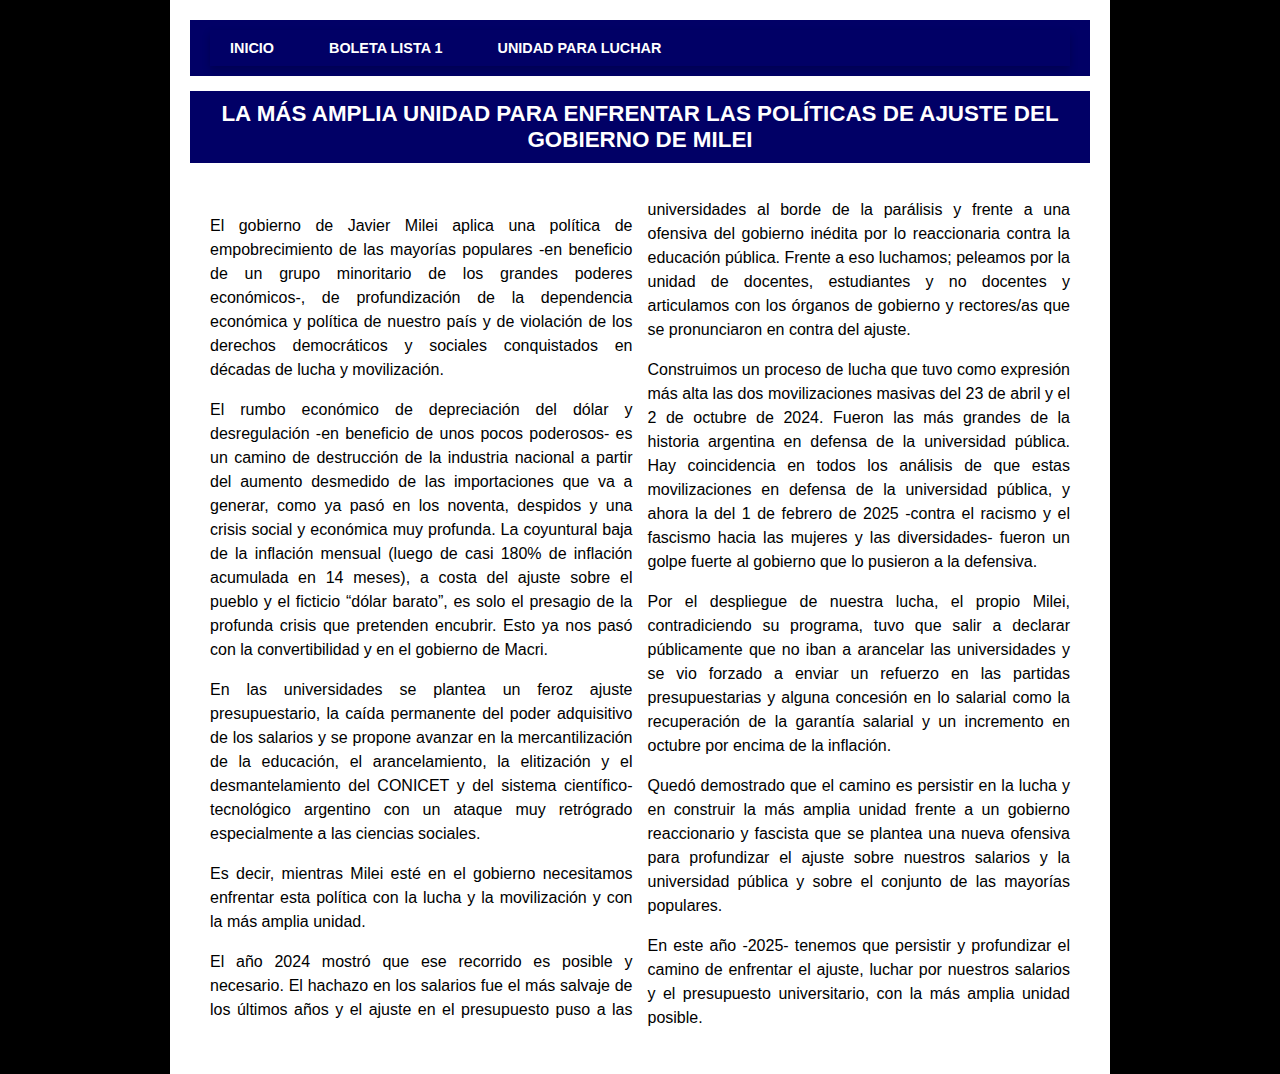
<file: index.html>
<!DOCTYPE html>
<html lang="es">
<head>
    <meta charset="UTF-8">
    <meta name="viewport" content="width=device-width, initial-scale=1.0">
    <title>Elecciones 2025</title>
    <link rel="stylesheet" href="styles.css">
    
    <!-- Open Graph Meta Tags -->
    <meta property="og:title" content="Elecciones 2025 - Unidad para enfrentar el ajuste">
    <meta property="og:description" content="Luchamos por la unidad de la docencia de las universidades nacionales.">
    <meta property="og:image" content="https://fudu.ar.nf/images/unidad.jpg">
    <meta property="og:url" content="https://fudu.ar.nf/">
    <meta property="og:type" content="website">
    <meta property="og:locale" content="es_ES">
</head>
<body>
    <div class="container">
        <!-- Menú de navegación -->
        <header id="menu-container"></header>

        <main>
            <h1 class="header">La más amplia unidad para enfrentar las políticas de ajuste del gobierno de Milei</h1>
            <section class="content">
                <p>El gobierno de Javier Milei aplica una política de <span class="highlight">empobrecimiento</span> de las
                    mayorías populares -en beneficio de un grupo minoritario de los grandes poderes económicos-, de <span
                        class="highlight">profundización de la dependencia</span> económica y política de nuestro país y de
                    <span class="highlight">violación de los derechos</span> democráticos y sociales conquistados en décadas
                    de lucha y movilización.</p>
                <p>El rumbo económico de depreciación del dólar y desregulación -en beneficio de unos pocos poderosos- es un
                    camino de <span class="highlight">destrucción de la industria nacional</span> a partir del aumento
                    desmedido de las importaciones que va a generar, como ya pasó en los noventa, <span
                        class="highlight">despidos y una crisis social y económica muy profunda</span>. La coyuntural baja
                    de la inflación mensual (luego de casi 180% de inflación acumulada en 14 meses), a costa del ajuste
                    sobre el pueblo y el ficticio “dólar barato”, es solo el presagio de la profunda crisis que pretenden
                    encubrir. Esto ya nos pasó con la convertibilidad y en el gobierno de Macri.</p>
                <p>En las universidades se plantea un feroz ajuste presupuestario, la caída permanente del poder adquisitivo
                    de los salarios y se propone avanzar en la mercantilización de la educación, el arancelamiento, la
                    elitización y el desmantelamiento del CONICET y del sistema científico-tecnológico argentino con un
                    ataque muy retrógrado especialmente a las ciencias sociales.</p>
                <p>Es decir, mientras Milei esté en el gobierno necesitamos <span class="highlight">enfrentar esta política
                        con la lucha y la movilización y con la más amplia unidad.</span></p>
                <p>El año 2024 mostró que ese recorrido es posible y necesario. El hachazo en los salarios fue el más
                    salvaje de los últimos años y el ajuste en el presupuesto puso a las universidades al borde de la
                    parálisis y frente a una ofensiva del gobierno inédita por lo reaccionaria contra la educación pública.
                    <span class="highlight">Frente a eso luchamos</span>; peleamos por la unidad de docentes, estudiantes y
                    no docentes y articulamos con los órganos de gobierno y rectores/as que se pronunciaron en contra del
                    ajuste.</p>
                <p>Construimos un proceso de lucha que tuvo como expresión más alta las dos movilizaciones masivas del 23 de
                    abril y el 2 de octubre de 2024. <span class="highlight">Fueron las más grandes de la historia argentina
                        en defensa de la universidad pública.</span> Hay coincidencia en todos los análisis de que estas
                    movilizaciones en defensa de la universidad pública, y ahora la del 1 de febrero de 2025 -contra el
                    racismo y el fascismo hacia las mujeres y las diversidades- <span class="highlight">fueron un golpe
                        fuerte al gobierno</span> que lo pusieron a la defensiva.</p>
                <p>Por el despliegue de nuestra lucha, el propio Milei, contradiciendo su programa, tuvo que salir a
                    declarar públicamente que no iban a arancelar las universidades y se vio forzado a enviar un refuerzo en
                    las partidas presupuestarias y alguna concesión en lo salarial como la recuperación de la garantía
                    salarial y un incremento en octubre por encima de la inflación.</p>
                <p><span class="highlight">Quedó demostrado que el camino es persistir en la lucha y en construir la más
                        amplia unidad</span> frente a un gobierno reaccionario y fascista que se plantea una nueva ofensiva
                    para profundizar el ajuste sobre nuestros salarios y la universidad pública y sobre el conjunto de las
                    mayorías populares.</p>
                <p>En este año -2025- tenemos que persistir y profundizar el camino de <span class="highlight">enfrentar el
                        ajuste, luchar por nuestros salarios y el presupuesto universitario, con la más amplia unidad
                        posible.</span></p>
    
            </section>
        </main>

        <!-- Pie de página -->
        <footer id="footer-container"></footer>
    </div>

    <script>
        // Cargar el menú de navegación desde menu.html
        fetch("menu.html")
            .then(response => response.text())
            .then(data => {
                document.getElementById("menu-container").innerHTML = data;
                setupMenu(); // Llamar a la función para inicializar el menú después de cargarlo
            })
            .catch(error => console.error("Error cargando el menú:", error));

        function setupMenu() {
            const toggleButton = document.querySelector(".menu-toggle");
            const navMenu = document.querySelector("#nav-menu");

            if (toggleButton && navMenu) {
                toggleButton.addEventListener("click", function () {
                    navMenu.classList.toggle("active");
                });
            }

            // Resaltar la página activa
            document.querySelectorAll(".nav-link").forEach(link => {
                if (window.location.href.includes(link.getAttribute("href"))) {
                    link.classList.add("active-link");
                }
            });
        }
    </script>
</body>
</html>
</file>
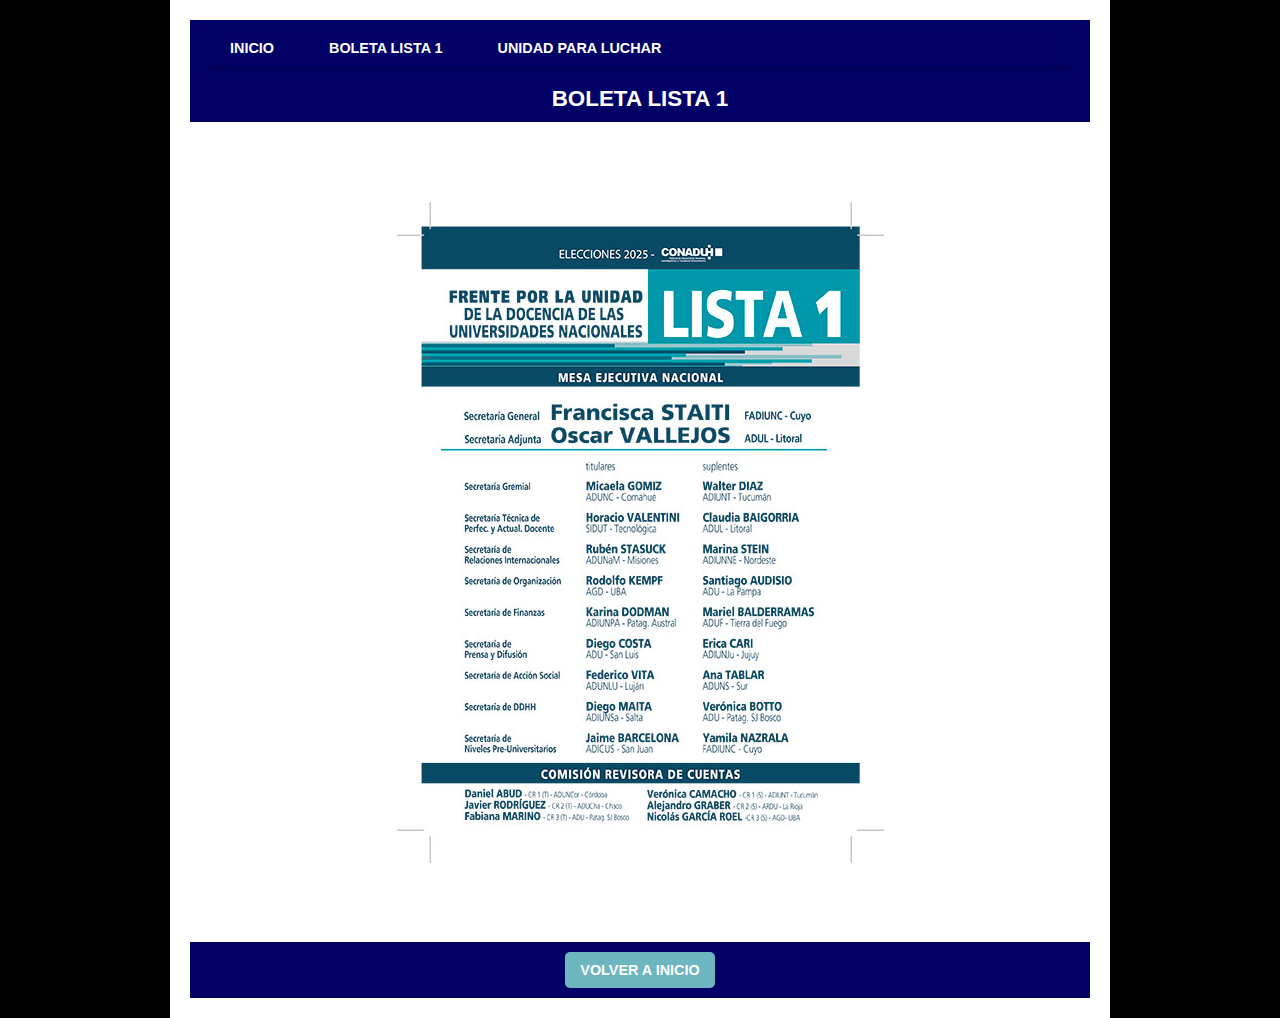
<file: articulos/boleta-lista-1.html>
<!DOCTYPE html>
<html lang="es">

<head>
    <meta charset="UTF-8">
    <meta name="viewport" content="width=device-width, initial-scale=1.0">
    <title>Unidad para Luchar</title>
    <link rel="stylesheet" href="../styles.css">
</head>

<body>
    <div class="container">
        <header id="menu-container"></header>
        <!-- Contenedor del menú -->
<header id="menu-container"></header>

<script>
    // Cargar el menú de navegación desde menu.html en cualquier página
    fetch("../menu.html")
        .then(response => response.text())
        .then(data => {
            document.getElementById("menu-container").innerHTML = data;
            setupMenu(); // Llamar a la función para inicializar el menú después de cargarlo
        })
        .catch(error => console.error("Error cargando el menú:", error));

    function setupMenu() {
        setTimeout(() => {
            const toggleButton = document.querySelector(".menu-toggle");
            const navMenu = document.querySelector("#nav-menu");

            if (toggleButton && navMenu) {
                toggleButton.addEventListener("click", function () {
                    navMenu.classList.toggle("active");
                });
            }

            // Resaltar la página activa
            document.querySelectorAll(".nav-link").forEach(link => {
                if (window.location.href.includes(link.getAttribute("href"))) {
                    link.classList.add("active-link");
                }
            });
        }, 500);
    }
</script>

        <header class="header">

            BOLETA LISTA 1
        </header>
        
            <div class="image-container">
                <img src="../images/boletaLista1.jpg" alt="Boleta Lista 1">
            </div>
            
        
        <footer class="footer">
            <a href="../index.html" class="btn">VOLVER A INICIO</a>
        </footer>
    </div>
    <script>
        // Cargar el menú de navegación desde la ruta correcta
        fetch("../menu.html")  // Subir un nivel en la estructura de carpetas
            .then(response => response.text())
            .then(data => {
                document.getElementById("menu-container").innerHTML = data;
            })
            .catch(error => console.error("Error cargando el menú:", error));
    </script>
</body>

</html>
</file>
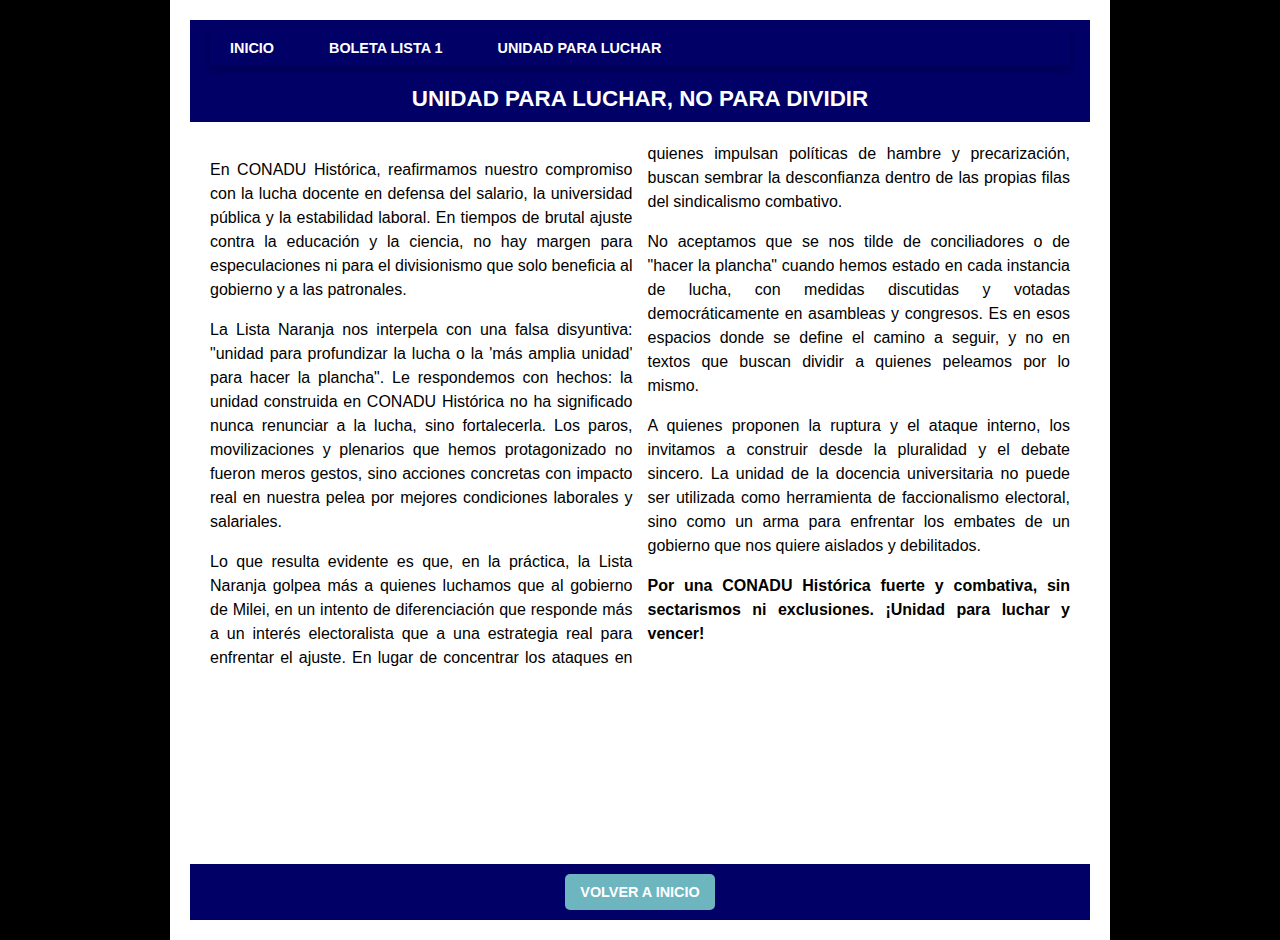
<file: articulos/unidad-para-luchar.html>
<!DOCTYPE html>
<html lang="es">
<head>
    <meta charset="UTF-8">
    <meta name="viewport" content="width=device-width, initial-scale=1.0">
    <title>Unidad para Luchar</title>
    <link rel="stylesheet" href="../styles.css">
    <meta property="og:title" content="Unidad para luchar">
    <meta property="og:description" content="Luchamos por la unidad de la docencia de las universidades nacionales.">
    <meta property="og:image" content="https://fudu.ar.nf/images/para-accion.jpg">
    <meta property="og:url" content="https://fudu.ar.nf/unidad-para-luchar.html">
    <meta property="og:type" content="website">
    <meta property="og:locale" content="es_ES">
</head>
<body>
    <div class="container">
        <header id="menu-container"></header>
        <!-- Contenedor del menú -->
<header id="menu-container"></header>

<script>
    // Cargar el menú de navegación desde menu.html en cualquier página
    fetch("../menu.html")
        .then(response => response.text())
        .then(data => {
            document.getElementById("menu-container").innerHTML = data;
            setupMenu(); // Llamar a la función para inicializar el menú después de cargarlo
        })
        .catch(error => console.error("Error cargando el menú:", error));

    function setupMenu() {
        setTimeout(() => {
            const toggleButton = document.querySelector(".menu-toggle");
            const navMenu = document.querySelector("#nav-menu");

            if (toggleButton && navMenu) {
                toggleButton.addEventListener("click", function () {
                    navMenu.classList.toggle("active");
                });
            }

            // Resaltar la página activa
            document.querySelectorAll(".nav-link").forEach(link => {
                if (window.location.href.includes(link.getAttribute("href"))) {
                    link.classList.add("active-link");
                }
            });
        }, 500);
    }
</script>

        <header class="header">
            
            UNIDAD PARA LUCHAR, NO PARA DIVIDIR
        </header>
        <div class="content">
            <p>En CONADU Histórica, reafirmamos nuestro compromiso con la lucha docente en defensa del salario, la universidad pública y la estabilidad laboral. En tiempos de brutal ajuste contra la educación y la ciencia, no hay margen para especulaciones ni para el divisionismo que solo beneficia al gobierno y a las patronales.</p>
            <p>La Lista Naranja nos interpela con una falsa disyuntiva: "unidad para profundizar la lucha o la 'más amplia unidad' para hacer la plancha". Le respondemos con hechos: la unidad construida en CONADU Histórica no ha significado nunca renunciar a la lucha, sino fortalecerla. Los paros, movilizaciones y plenarios que hemos protagonizado no fueron meros gestos, sino acciones concretas con impacto real en nuestra pelea por mejores condiciones laborales y salariales.</p>
            <p>Lo que resulta evidente es que, en la práctica, la Lista Naranja golpea más a quienes luchamos que al gobierno de Milei, en un intento de diferenciación que responde más a un interés electoralista que a una estrategia real para enfrentar el ajuste. En lugar de concentrar los ataques en quienes impulsan políticas de hambre y precarización, buscan sembrar la desconfianza dentro de las propias filas del sindicalismo combativo.</p>
            <p>No aceptamos que se nos tilde de conciliadores o de "hacer la plancha" cuando hemos estado en cada instancia de lucha, con medidas discutidas y votadas democráticamente en asambleas y congresos. Es en esos espacios donde se define el camino a seguir, y no en textos que buscan dividir a quienes peleamos por lo mismo.</p>
            <p>A quienes proponen la ruptura y el ataque interno, los invitamos a construir desde la pluralidad y el debate sincero. La unidad de la docencia universitaria no puede ser utilizada como herramienta de faccionalismo electoral, sino como un arma para enfrentar los embates de un gobierno que nos quiere aislados y debilitados.</p>
            <p><strong>Por una CONADU Histórica fuerte y combativa, sin sectarismos ni exclusiones. ¡Unidad para luchar y vencer!</strong></p>
        </div>
        <footer class="footer">
            <a href="../index.html" class="btn">VOLVER A INICIO</a>
        </footer>
    </div>
    <script>
        // Cargar el menú de navegación desde la ruta correcta
        fetch("../menu.html")  // Subir un nivel en la estructura de carpetas
            .then(response => response.text())
            .then(data => {
                document.getElementById("menu-container").innerHTML = data;
            })
            .catch(error => console.error("Error cargando el menú:", error));
    </script>
    </body>
    
</html>
</file>
<file: styles.css>
/* General */
body {
    font-family: Arial, sans-serif;
    margin: 0;
    padding: 0;
    background-color: #000;
    color: white;
    display: flex;
    justify-content: center;
    align-items: center;
    min-height: 100vh;
}

/* Contenedor principal */
.container {
    max-width: 900px;
    width: 100%;
    min-height: 100vh;
    display: flex;
    flex-direction: column;
    justify-content: space-between;
    background: white;
    padding: 20px;
    box-shadow: 0px 0px 10px rgba(0, 0, 0, 0.1);
}

/* Encabezado */
.header {
    background: #010066;
    color: white;
    text-align: center;
    padding: 10px;
    font-size: 1.4em;
    font-weight: bold;
    text-transform: uppercase;
}

/* Menú de navegación */
.navbar {
    background: #010066;
    display: flex;
    justify-content: space-between;
    align-items: center;
    padding: 10px 20px;
    position: relative;
}

/* Ocultar menú en móviles por defecto */
#nav-menu {
    display: none;
    position: absolute;
    top: 50px;
    left: 0;
    width: 100%;
    background: #010066;
    box-shadow: 0px 4px 8px rgba(0, 0, 0, 0.2);
    transition: max-height 0.3s ease-in-out;
    max-height: 0;
    overflow: hidden;
}

/* Mostrar menú cuando se active en móviles */
#nav-menu.active {
    display: flex;
    flex-direction: column;
    text-align: center;
    max-height: 500px;
    padding: 10px 0;
}

/* Estilos del menú */
.navbar ul {
    list-style: none;
    margin: 0;
    padding: 0;
    text-align: center;
    background: #010066; /* Fondo azul */
}

/* Hacer que los enlaces del menú sean blancos */
.navbar ul li a {
    text-decoration: none;
    color: white !important;  /* Fuerza el color blanco */
    font-weight: bold;
    text-transform: uppercase;
    display: block;
    padding: 8px 12px;
    transition: background 0.3s;
}

.navbar ul li a:hover {
    background: #6DB6BF;
    border-radius: 5px;
}

/* Resaltar la página activa */
.active-link {
    color: yellow !important; /* Resaltar página activa en amarillo */
    border-bottom: 2px solid yellow;
}

/* Botón del menú hamburguesa */
.menu-toggle {
    display: block;
    cursor: pointer;
    font-size: 1.8em;
    color: white;
    background: none;
    border: none;
    padding: 10px;
}

/* Ocultar menú hamburguesa en escritorio */
@media (min-width: 768px) {
    .menu-toggle {
        display: none !important;
    }

    #nav-menu {
        display: flex !important;
        position: static;
        max-height: none;
        flex-direction: row; /* Menú en línea */
    }

    .navbar ul {
        display: flex;
        align-items: center;
        gap: 15px; /* Espaciado entre los elementos */
    }

    .navbar ul li {
        display: inline;
        padding: 5px 10px;
    }

    /* Reducir el tamaño de la fuente en pantallas grandes */
    .navbar ul li a {
        font-size: 0.9em;
        padding: 5px 10px;
    }
}

/* Contenido */
.content {
    background-color: #FFF;
    flex-grow: 1;
    padding: 20px;
    font-size: 1em;
    line-height: 1.5;
    color: #000;
    column-count: 2;
    column-gap: 15px;
    text-align: justify;
}

/* Ajustes para móviles */
@media (max-width: 768px) {
    .content {
        column-count: 1;
        font-size: 1.1em;
        padding: 15px;
    }
}

/* Pie de página */
.footer {
    background: #010066;
    color: white;
    text-align: center;
    padding: 10px;
    font-size: 0.9em;
    font-weight: bold;
    text-transform: uppercase;
}

/* Imagen centrada */
.image-container {
    display: flex;
    justify-content: center;
    align-items: center;
    height: calc(100vh - 80px);
    overflow: hidden;
}

.image-container img {
    max-height: 100%;
    width: auto;
    max-width: 100%;
    object-fit: contain;
}

/* Botón de regreso */
.btn {
    display: inline-block;
    background: #6DB6BF;
    color: white;
    text-decoration: none;
    padding: 10px 15px;
    border-radius: 5px;
    font-weight: bold;
    text-transform: uppercase;
    transition: background 0.3s;
}

.btn:hover {
    background: #003f87;
}
</file>
